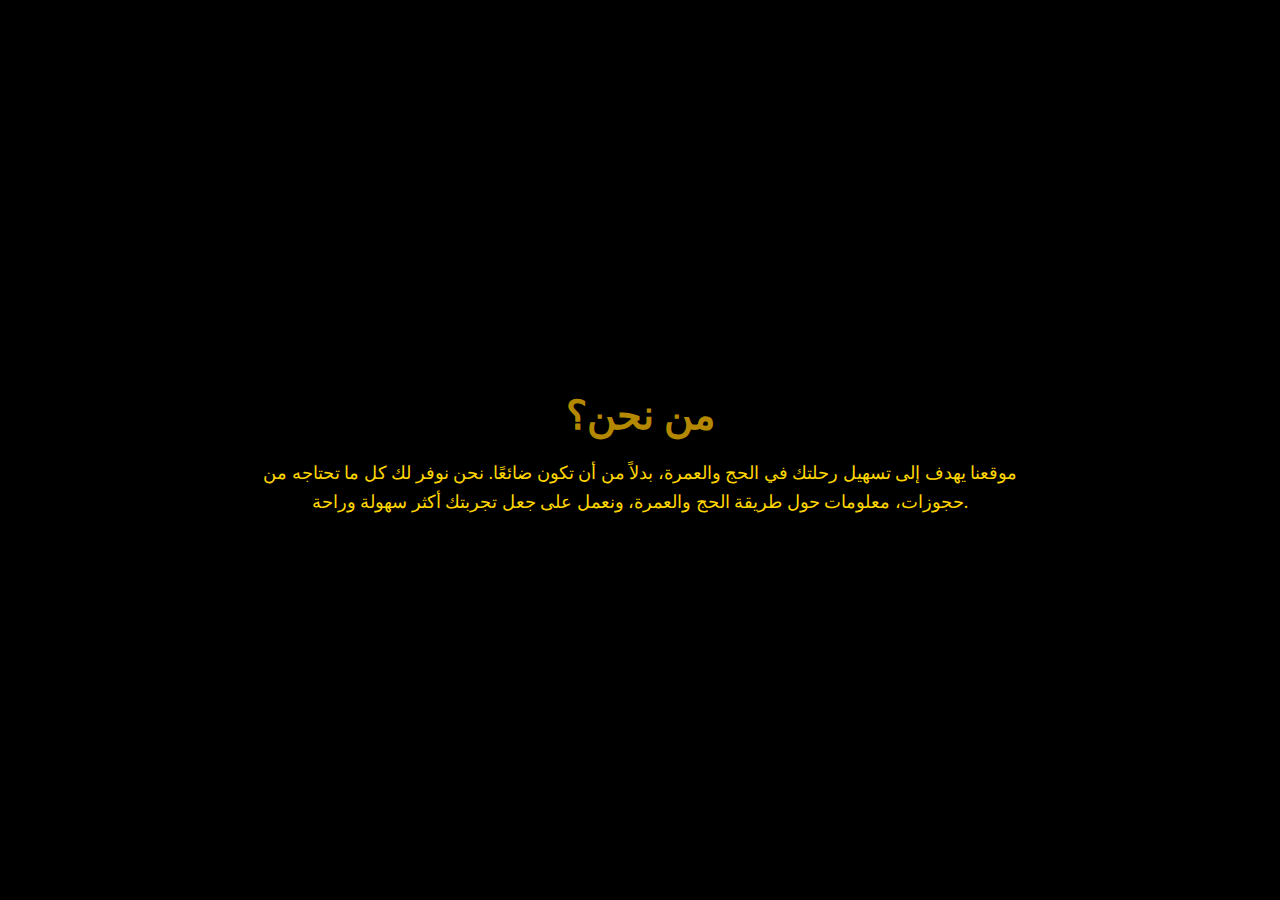
<file: about.html>
<!DOCTYPE html>
<html lang="ar">
<head>
    <meta charset="UTF-8">
    <title>من نحن</title>
    <link rel="stylesheet" href="style.css">
</head>
<body class="about-page">

    <div class="content">
        <h1>من نحن؟</h1>
        <p class="definition">موقعنا يهدف إلى تسهيل رحلتك في الحج والعمرة، بدلاً من أن تكون ضائعًا. نحن نوفر لك كل ما تحتاجه من حجوزات، معلومات حول طريقة الحج والعمرة، ونعمل على جعل تجربتك أكثر سهولة وراحة.</p>
    </div>

</body>
</html>
</file>
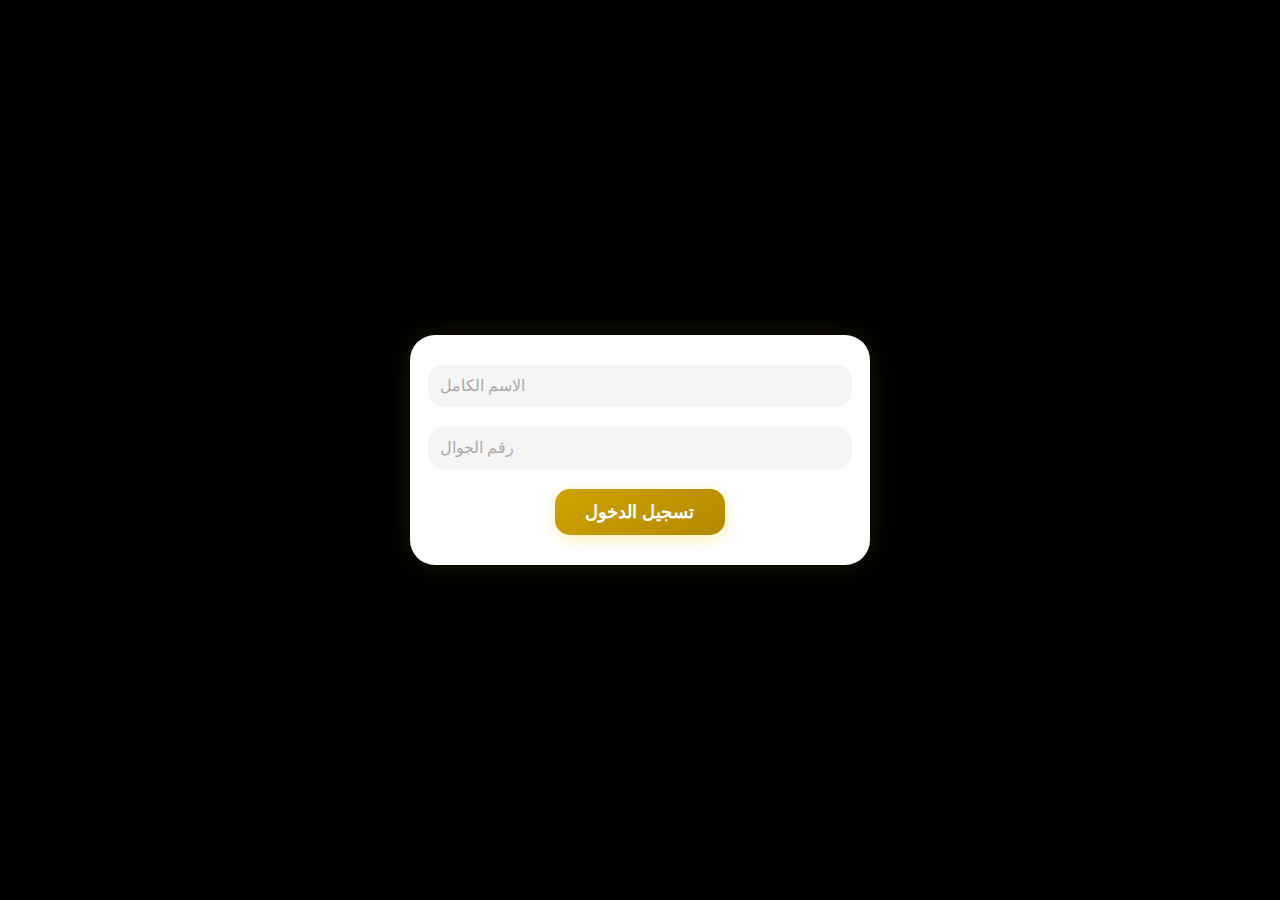
<file: login.html>
<!DOCTYPE html>
<html lang="ar">
<head>
    <meta charset="UTF-8">
    <title>تسجيل الدخول</title>
    <link rel="stylesheet" href="style.css">
</head>
<body class="page1">

    <div class="form-container">
        <input type="text" placeholder="الاسم الكامل">
        <input type="text" placeholder="رقم الجوال">
        <button class="login-btn">تسجيل الدخول</button>
    </div>

</body>
</html>
</file>
<file: style.css>
body{
margin: 0;
.lateef-extralight {
  font-family: "Lateef", serif;
  font-weight: 200;
  font-style: normal;
}

.lateef-light {
  font-family: "Lateef", serif;
  font-weight: 300;
  font-style: normal;
}

.lateef-regular {
  font-family: "Lateef", serif;
  font-weight: 400;
  font-style: normal;
}

.lateef-medium {
  font-family: "Lateef", serif;
  font-weight: 500;
  font-style: normal;
}

.lateef-semibold {
  font-family: "Lateef", serif;
  font-weight: 600;
  font-style: normal;
}

.lateef-bold {
  font-family: "Lateef", serif;
  font-weight: 700;
  font-style: normal;
}

.lateef-extrabold {
  font-family: "Lateef", serif;
  font-weight: 800;
  font-style: normal;
}

}
.header{
background-color: #1c1c1c;
display: flex;
justify-content: space-between;
align-items: center;
padding: 10px 50px;
;
}
.logo{
width: 100px;
}
.header-links a{
color: #c29519;
font-size: 15px;
font-family: "cairo",sans-serif;
padding: 0 15px;
text-decoration: none;
border-radius: 15px;
}
.header-links a:hover{
    background-color:#5a3e27 ;
}
.header-links button{
    background-color: #522e10;
    border-radius: 15px;
    padding: 5px 15px;
    color: #1c1c1c;
    border: none;
}

.landing-page{
    background-color: #1c1c1c;
    color: #c29519;
    padding: 10px 50px;
    border-radius: 0 0 50px 50px
}
.tickets-container{
  padding: 10px 50px;
}
.tickets-header{
  display: flex;
  justify-content: space-between;
  color: #c29519;
  font-size: 30px;
  font-family: "cairo",sans-serif;
  padding: 15px 15px;
  text-decoration: none;
  border-radius: 15px;
}
.tickets-header a{
   color: #c29519;
  text-decoration: none;}
 
.tickets-header a:hover{
  background-color:#85552f ;
padding:0px 15px ;
border-radius: 30px;
}
table {
  border-collapse: collapse;
  width: 80%; /* قللنا العرض */
  margin: 20px auto; /* وسطنّا الجدول */
  direction: rtl;
  box-shadow: 0 2px 8px rgba(0, 0, 0, 0.05);
  border-radius: 10px;
  overflow: hidden;
}

th {
  background-color: #f9f9f9;
  color: black;
  padding: 8px 12px;
  text-align: right;
  font-size: 17px;
  border-bottom: 1px solid #ddd;
}

td {
  padding: 8px 12px;
  text-align: right;
  color: #c29519;
  font-size: 15px;
  line-height: 1.6;
  background-color: #fff;
  transition: background-color 0.3s ease;
}

tr:hover td {
  background-color: #fdf6ef;
}
video {
  width: 80%;
  max-width: 640px;
  border-radius: 15px;
  box-shadow: 0 4px 20px rgba(0, 0, 0, 0.2);
  display: block;
  margin: 40px auto;
  background-color: rgba(255, 223, 0, 0.2); /* ذهبي خفيف */
  padding: 10px; /* إضافة مسافة بين الفيديو والحواف */
}

body.page1 {
  margin: 0;
  padding: 0;
  height: 100vh;
  background-color: #000; /* خلفية الصفحة سودة */
  display: flex;
  justify-content: center;
  align-items: center; /* المركز التام في الصفحة */
}

/* الحاوية */
.form-container {
  width: 90%;
  max-width: 400px;
  padding: 30px;
  background-color: #fff; /* خلفية المربعات بيضاء */
  border-radius: 25px; /* حواف ناعمة للمربع */
  box-shadow: 0 0 30px rgba(255, 215, 0, 0.1);
  display: flex;
  flex-direction: column;
  gap: 20px;
  align-items: center; /* لضبط الحقول في المنتصف */
}

/* مربعات الإدخال */
.form-container input {
  padding: 12px;
  font-size: 16px;
  border: none;
  border-radius: 15px; /* حواف ناعمة جداً */
  background-color: #f5f5f5; /* خلفية خفيفة للمربعات */
  color: #333;
  outline: none;
  width: 100%; /* علشان يتوسع مع الحاوية */
}

/* النص داخل المربعات */
.form-container input::placeholder {
  color: #aaa;
}

/* زر تسجيل الدخول */
.login-btn {
  background: linear-gradient(145deg, #cfa300, #b48800);
  color: #fff;
  font-size: 18px; /* حجم الزر أصغر شوي */
  font-weight: bold;
  padding: 12px 30px; /* تصغير حجم الزر */
  border: none;
  border-radius: 15px; /* حواف ناعمة للزر */
  cursor: pointer;
  box-shadow: 0 4px 15px rgba(255, 200, 0, 0.3);
  transition: all 0.3s ease;
}

.login-btn:hover {
  background: linear-gradient(145deg, #dab500, #a07c00);
  transform: scale(1.05);
}
body.about-page {
  margin: 0;
  padding: 0;
  height: 100vh;
  background-color: #000; /* خلفية الصفحة سودة */
  display: flex;
  justify-content: center;
  align-items: center;
}

/* الحاوية */
.content {
  text-align: center;
  color: #FFD700; /* اللون الذهبي الفاتح للنص */
  width: 80%;
  max-width: 800px;
}

/* العنوان "من نحن؟" */
.content h1 {
  font-size: 40px;
  font-weight: 700;
  color: #b48800; /* اللون الذهبي الغامق */
  margin-bottom: 20px;
}

/* التعريف عن الموقع */
.definition {
  font-size: 18px;
  font-weight: 400;
  color: #FFD700; /* اللون الذهبي الفاتح */
  line-height: 1.6;
  margin-top: 20px;
}
</file>
